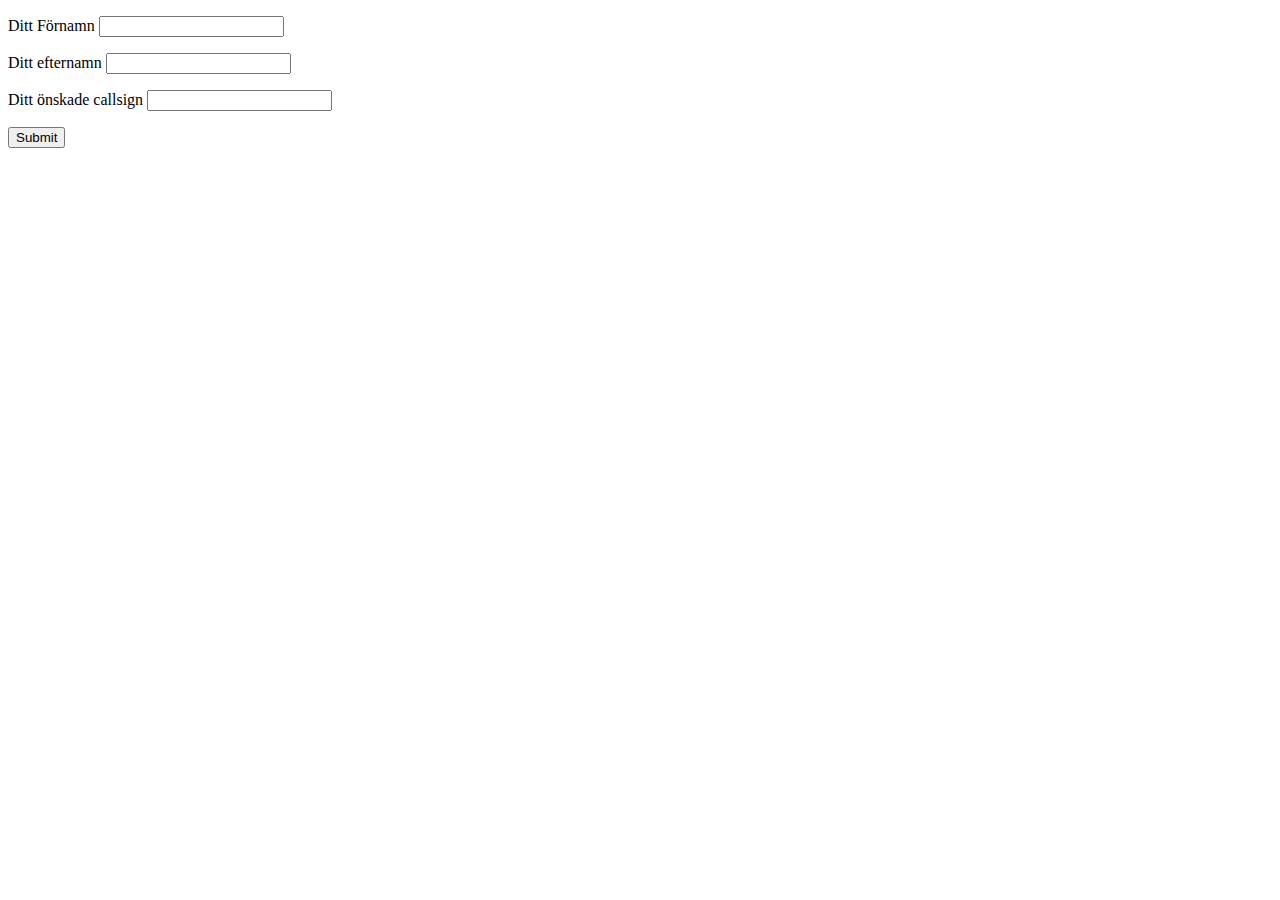
<file: forms.html>
<!DOCTYPE html>
<html lang="en">
<head>
    <meta charset="UTF-8">
    <meta name="viewport" content="width=device-width, initial-scale=1.0">
    <title>Document</title>
    
</head>
<body>

    
    <form method="post" action="">
        <p><label>Ditt Förnamn</label>
        <input type="text" id="fname" name="firstName" required><br></p>
        
        <p><label>Ditt efternamn</label>
        <input type="text" id="lname" name="lastName" required><br></p>

        <p>
            <label>Ditt önskade callsign</label>
            <input type="text" id="callsign" name="callSign" required>
        </p>
        
        <p><input type="submit" onclick="getVal()"></br></p>
        
    </form>


    <script src="forms.js"></script>
</body>
</html>
</file>
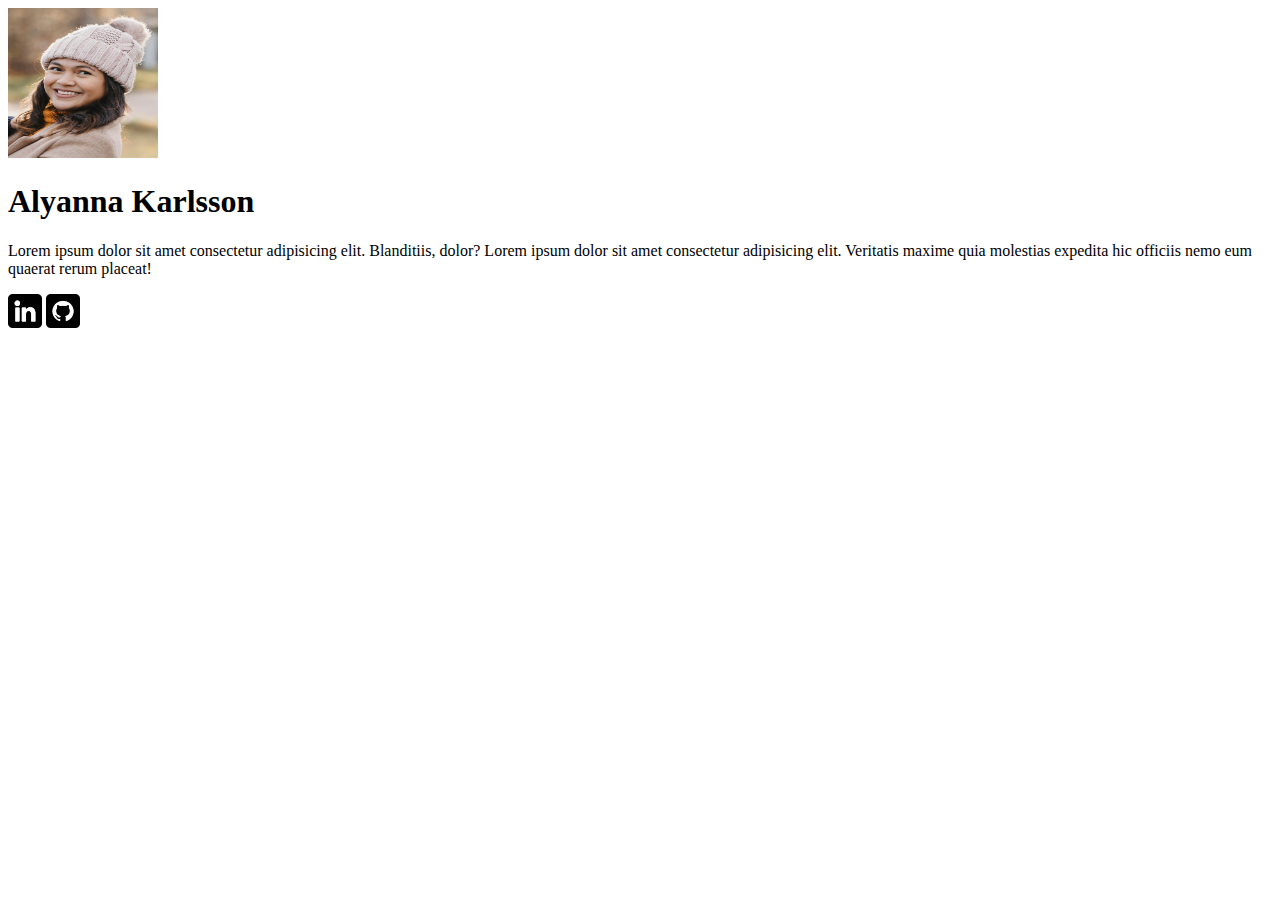
<file: membersInfo/alyanna.html>
<!DOCTYPE html>
<html lang="en">
<head>
    <meta charset="UTF-8">
    <meta name="viewport" content="width=device-width, initial-scale=1.0">
    <title>About Alyanna</title>
</head>
<body>
    <section>
    <div class="container">
         <img src="/assets/yanna.jpg" alt="bild av alyanna" width="150px" height="150px">
         <h1> Alyanna Karlsson</h1>
         <p>Lorem ipsum dolor sit amet consectetur adipisicing elit. Blanditiis, dolor? Lorem ipsum dolor sit amet consectetur adipisicing elit. Veritatis maxime quia molestias expedita hic officiis nemo eum quaerat rerum placeat!</p>

         <a href="https://www.flaticon.com/free-icons/linkedin" title="linkedin icons"><img src="/assets/linkedin.png" alt="icon av linkedin" width="34px" height="34px"></a>
         <a href="https://www.flaticon.com/free-icons/github" title="github icons"><img src="/assets/github.png" alt="icon av linkedin" width="34px" height="34px"> </a>
    </div>
       
    </section>
    
</body>
</html>
</file>
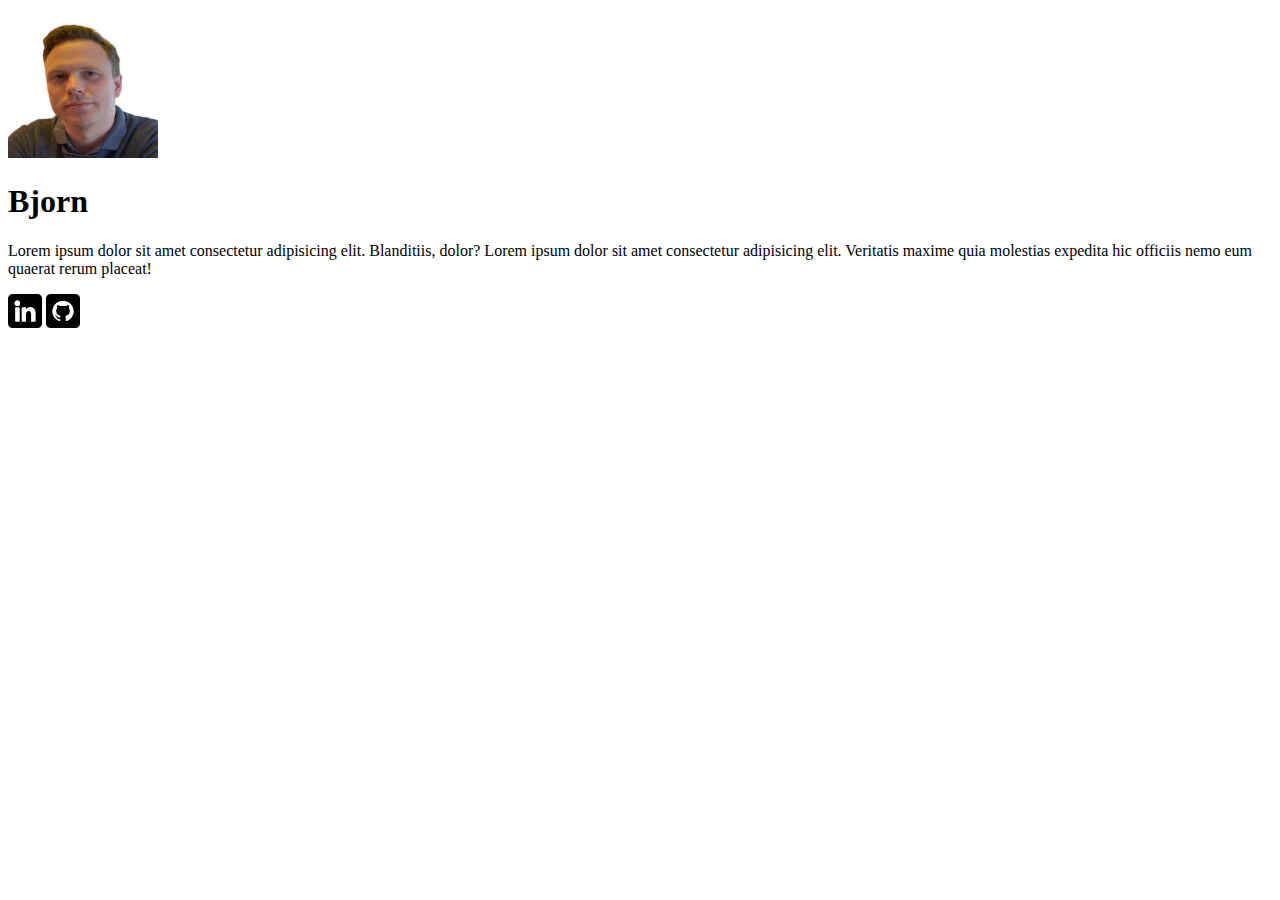
<file: membersInfo/bjorn.html>
<!DOCTYPE html>
<html lang="en">
<head>
    <meta charset="UTF-8">
    <meta name="viewport" content="width=device-width, initial-scale=1.0">
    <title>About Bjorn</title>
</head>
<body>
    <section>
    <div class="container">
         <img src="/assets/bjorn.jpg" alt="bild av Bjorn" width="150px" height="150px">
         <h1> Bjorn</h1>
         <p>Lorem ipsum dolor sit amet consectetur adipisicing elit. Blanditiis, dolor? Lorem ipsum dolor sit amet consectetur adipisicing elit. Veritatis maxime quia molestias expedita hic officiis nemo eum quaerat rerum placeat!</p>

         <a href="https://www.flaticon.com/free-icons/linkedin" title="linkedin icons"><img src="/assets/linkedin.png" alt="icon av linkedin" width="34px" height="34px"></a>
         <a href="https://www.flaticon.com/free-icons/github" title="github icons"><img src="/assets/github.png" alt="icon av linkedin" width="34px" height="34px"> </a>
    </div>
       
    </section>
    
</body>
</html>
</file>
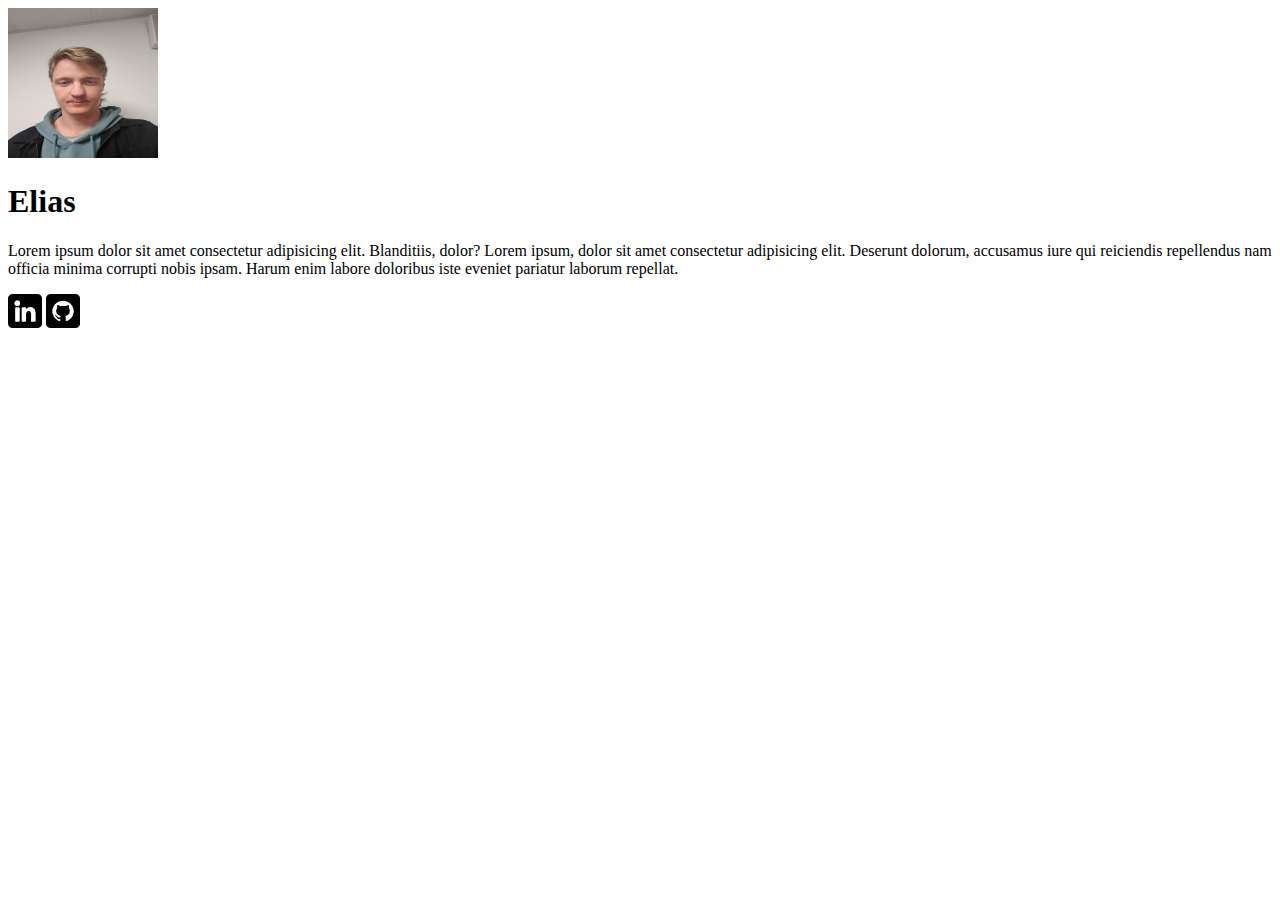
<file: membersInfo/elias.html>
<!DOCTYPE html>
<html lang="en">
<head>
    <meta charset="UTF-8">
    <meta name="viewport" content="width=device-width, initial-scale=1.0">
    <title>Aboput Elias</title>
</head>
<body>
    <section>
    <div class="container">
         <img src="/assets/Elias.jpg" alt="bild av Elias" width="150px" height="150px">
         <h1> Elias </h1>
         <p>Lorem ipsum dolor sit amet consectetur adipisicing elit. Blanditiis, dolor? Lorem ipsum, dolor sit amet consectetur adipisicing elit. Deserunt dolorum, accusamus iure qui reiciendis repellendus nam officia minima corrupti nobis ipsam. Harum enim labore doloribus iste eveniet pariatur laborum repellat.</p>

         <a href="https://www.flaticon.com/free-icons/linkedin" title="linkedin icons"><img src="/assets/linkedin.png" alt="icon av linkedin" width="34px" height="34px"></a>
         <a href="https://www.flaticon.com/free-icons/github" title="github icons"><img src="/assets/github.png" alt="icon av linkedin" width="34px" height="34px"> </a>
    </div>
       
    </section>
    
</body>
</html>
</file>
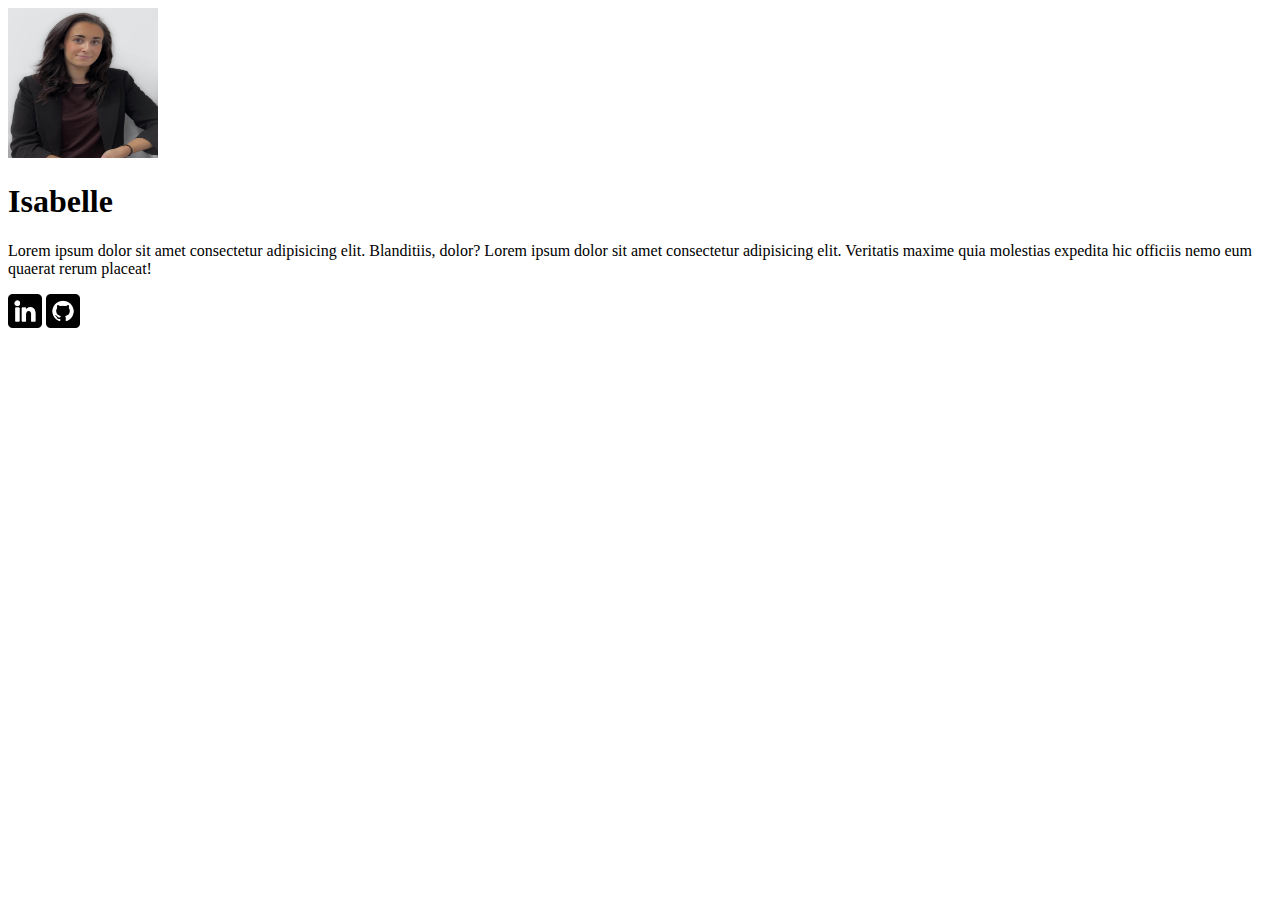
<file: membersInfo/isabelle.html>
<!DOCTYPE html>
<html lang="en">
<head>
    <meta charset="UTF-8">
    <meta name="viewport" content="width=device-width, initial-scale=1.0">
    <title>About Isabelle</title>
</head>
<body>
    <section>
    <div class="container">
         <img src="/assets/isabelle.JPG" alt="bild av isabelle" width="150px" height="150px">
         <h1> Isabelle</h1>
         <p>Lorem ipsum dolor sit amet consectetur adipisicing elit. Blanditiis, dolor? Lorem ipsum dolor sit amet consectetur adipisicing elit. Veritatis maxime quia molestias expedita hic officiis nemo eum quaerat rerum placeat!</p>

         <a href="https://www.flaticon.com/free-icons/linkedin" title="linkedin icons"><img src="/assets/linkedin.png" alt="icon av linkedin" width="34px" height="34px"></a>
         <a href="https://www.flaticon.com/free-icons/github" title="github icons"><img src="/assets/github.png" alt="icon av linkedin" width="34px" height="34px"> </a>
    </div>
       
    </section>
    
</body>
</html>
</file>
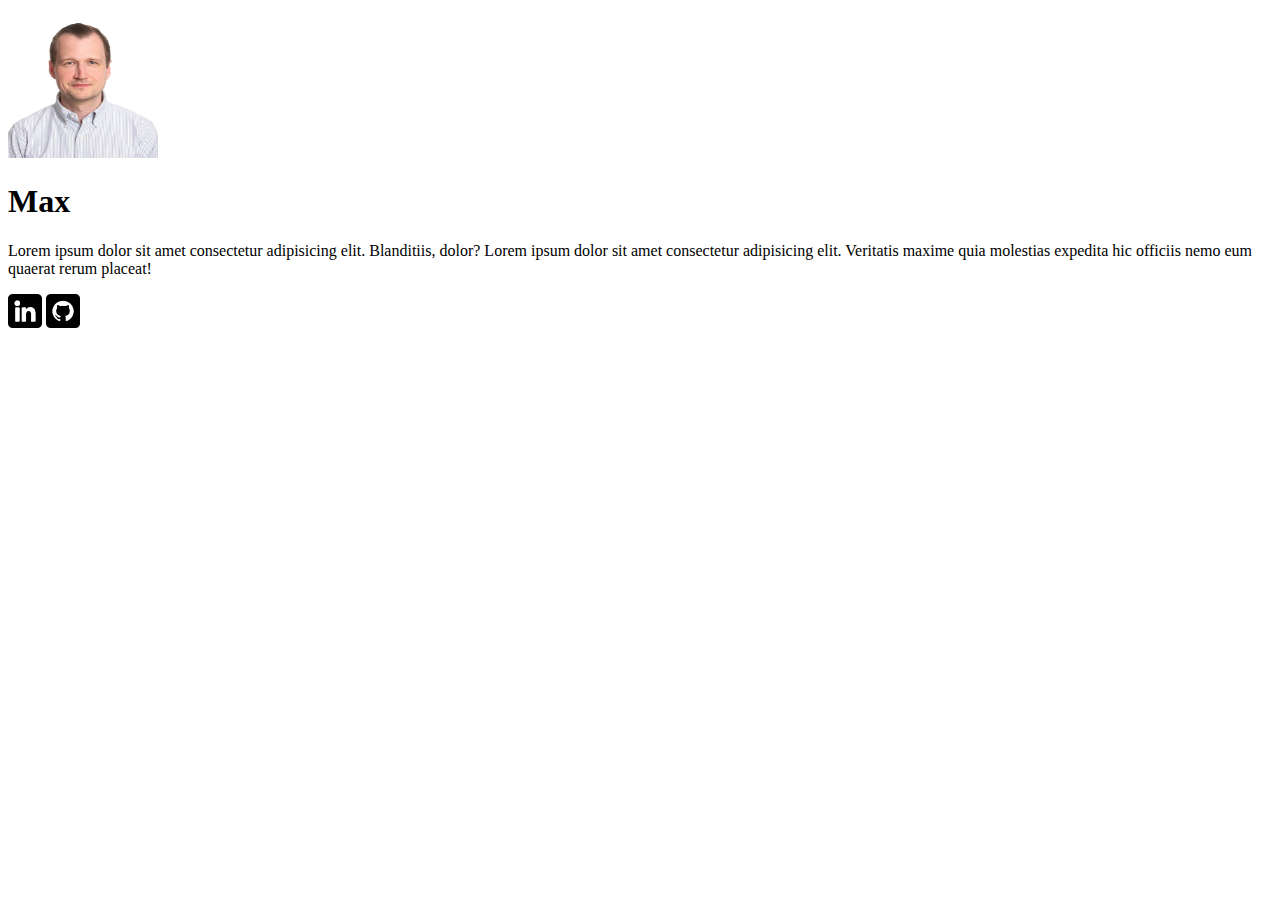
<file: membersInfo/max.html>
<!DOCTYPE html>
<html lang="en">
<head>
    <meta charset="UTF-8">
    <meta name="viewport" content="width=device-width, initial-scale=1.0">
    <title>About Max</title>
</head>
<body>
    <section>
    <div class="container">
         <img src="/assets/MaxMattiasson.png" alt="bild av max" width="150px" height="150px">
         <h1> Max</h1>
         <p>Lorem ipsum dolor sit amet consectetur adipisicing elit. Blanditiis, dolor? Lorem ipsum dolor sit amet consectetur adipisicing elit. Veritatis maxime quia molestias expedita hic officiis nemo eum quaerat rerum placeat!</p>

         <a href="https://www.flaticon.com/free-icons/linkedin" title="linkedin icons"><img src="/assets/linkedin.png" alt="icon av linkedin" width="34px" height="34px"></a>
         <a href="https://www.flaticon.com/free-icons/github" title="github icons"><img src="/assets/github.png" alt="icon av linkedin" width="34px" height="34px"> </a>
    </div>
       
    </section>
    
</body>
</html>
</file>
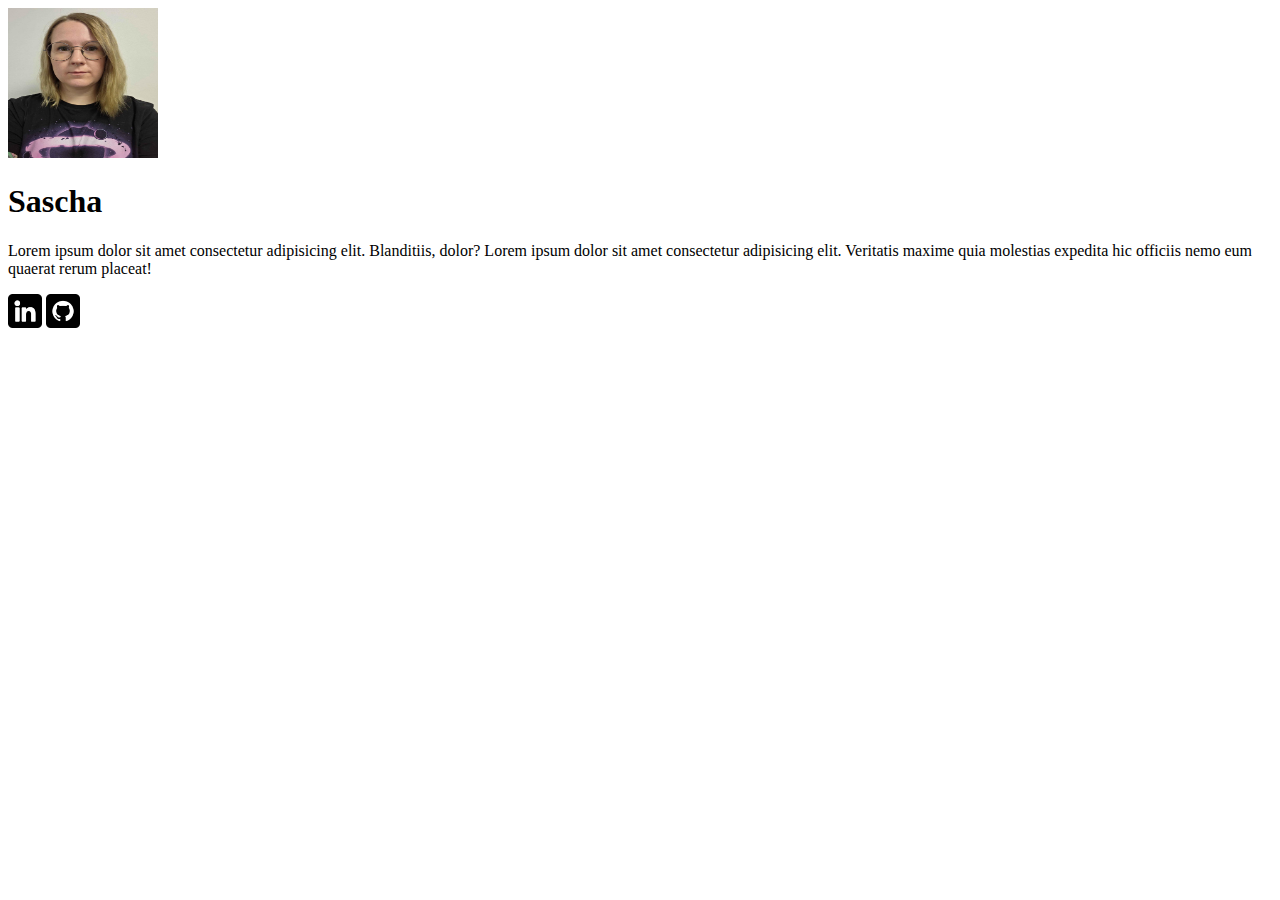
<file: membersInfo/sacha.html>
<!DOCTYPE html>
<html lang="en">
<head>
    <meta charset="UTF-8">
    <meta name="viewport" content="width=device-width, initial-scale=1.0">
    <title>About Sascha</title>
</head>
<body>
    <section>
    <div class="container">
         <img src="/assets/sascha.jpg" alt="bild av sascha" width="150px" height="150px">
         <h1> Sascha</h1>
         <p>Lorem ipsum dolor sit amet consectetur adipisicing elit. Blanditiis, dolor? Lorem ipsum dolor sit amet consectetur adipisicing elit. Veritatis maxime quia molestias expedita hic officiis nemo eum quaerat rerum placeat!</p>

         <a href="https://www.flaticon.com/free-icons/linkedin" title="linkedin icons"><img src="/assets/linkedin.png" alt="icon av linkedin" width="34px" height="34px"></a>
         <a href="https://www.flaticon.com/free-icons/github" title="github icons"><img src="/assets/github.png" alt="icon av linkedin" width="34px" height="34px"> </a>
    </div>
       
    </section>
    
</body>
</html>
</file>
